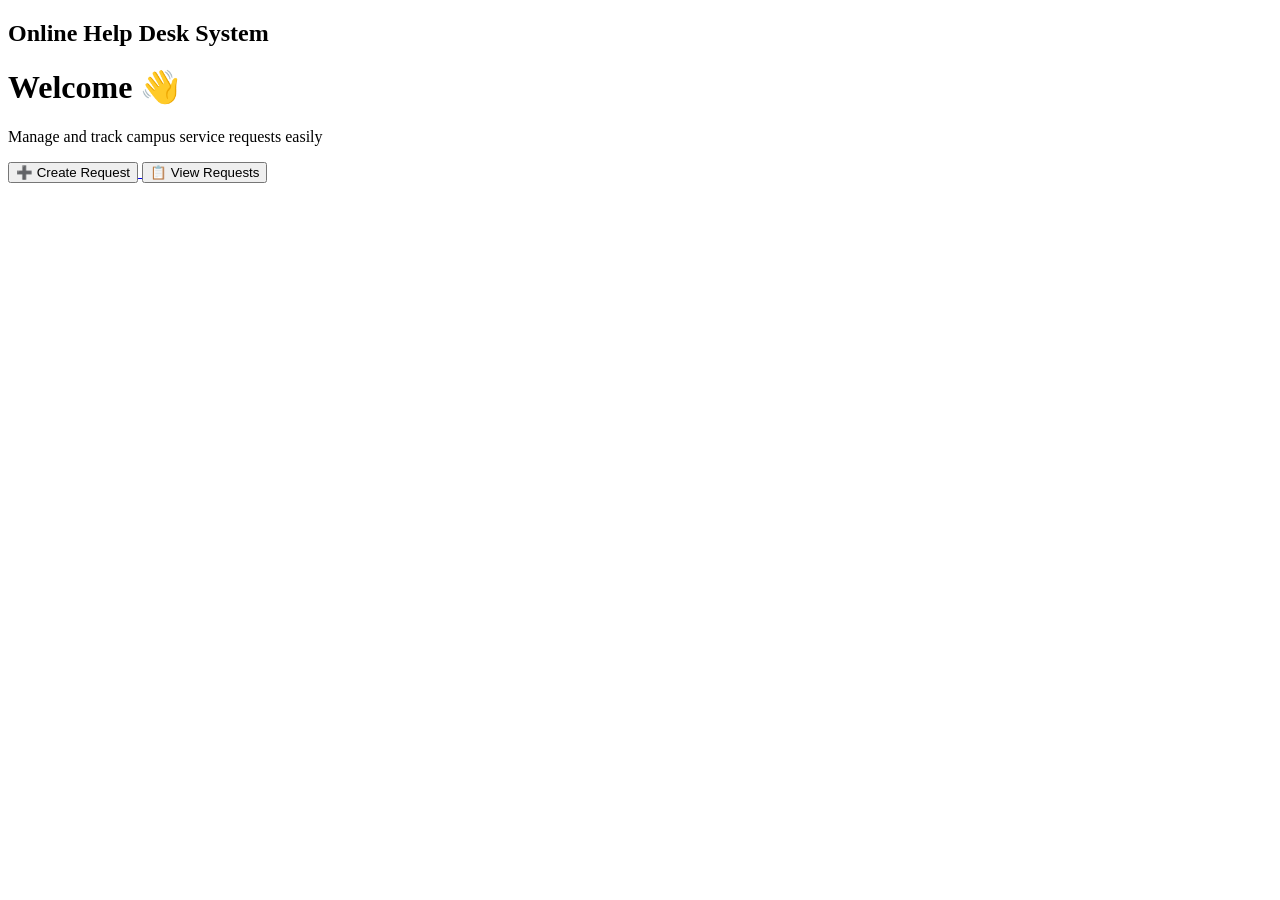
<file: src/main/resources/templates/index.html>
<!DOCTYPE html>
<html xmlns:th="http://www.thymeleaf.org">
<head>
    <title>Online Help Desk</title>
    <meta charset="UTF-8">
    <meta name="viewport" content="width=device-width, initial-scale=1.0">

    <!-- CSS -->
    <link rel="stylesheet" th:href="@{/css/style.css}">
</head>

<body>

<!-- NAVBAR -->
<div class="navbar">
    <h2>Online Help Desk System</h2>
</div>

<!-- MAIN CONTENT -->
<div class="home-container">

    <div class="home-card">
        <h1>Welcome 👋</h1>
        <p>Manage and track campus service requests easily</p>

        <div class="home-buttons">
            <a href="/create">
                <button class="btn">➕ Create Request</button>
            </a>

            <a href="/list">
                <button class="btn secondary">📋 View Requests</button>
            </a>
        </div>
    </div>

</div>

</body>
</html>
</file>
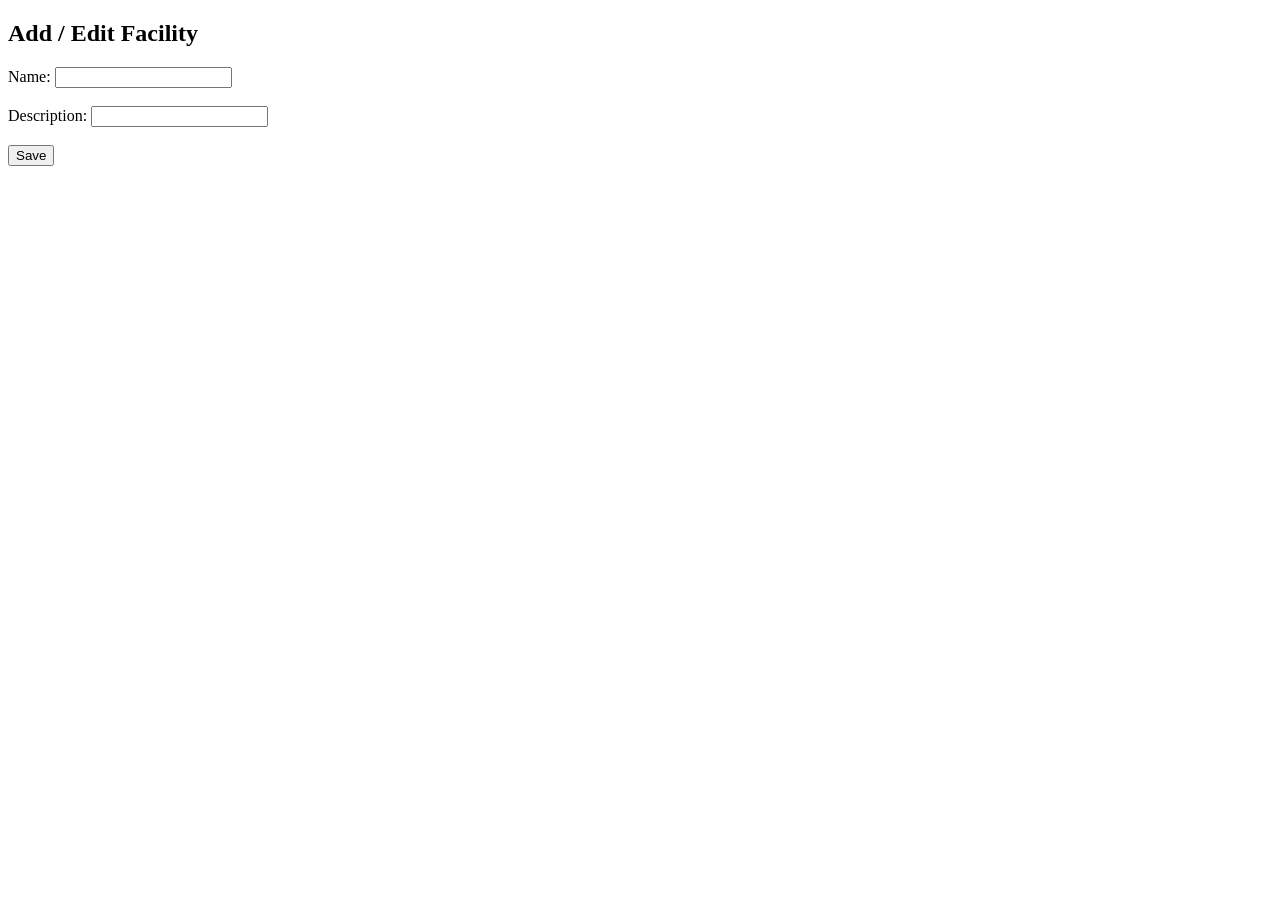
<file: src/main/resources/templates/add-facility.html>
<!DOCTYPE html>
<html xmlns:th="http://www.thymeleaf.org">
<head>
    <title>Add Facility</title>
</head>
<body>

<h2>Add / Edit Facility</h2>

<form action="/admin/facilities/save" method="post" th:object="${facility}">

    <input type="hidden" th:field="*{id}"/>

    Name: <input type="text" th:field="*{name}" required><br><br>

    Description: <input type="text" th:field="*{description}" required><br><br>

    <button type="submit">Save</button>

</form>

</body>
</html>
</file>
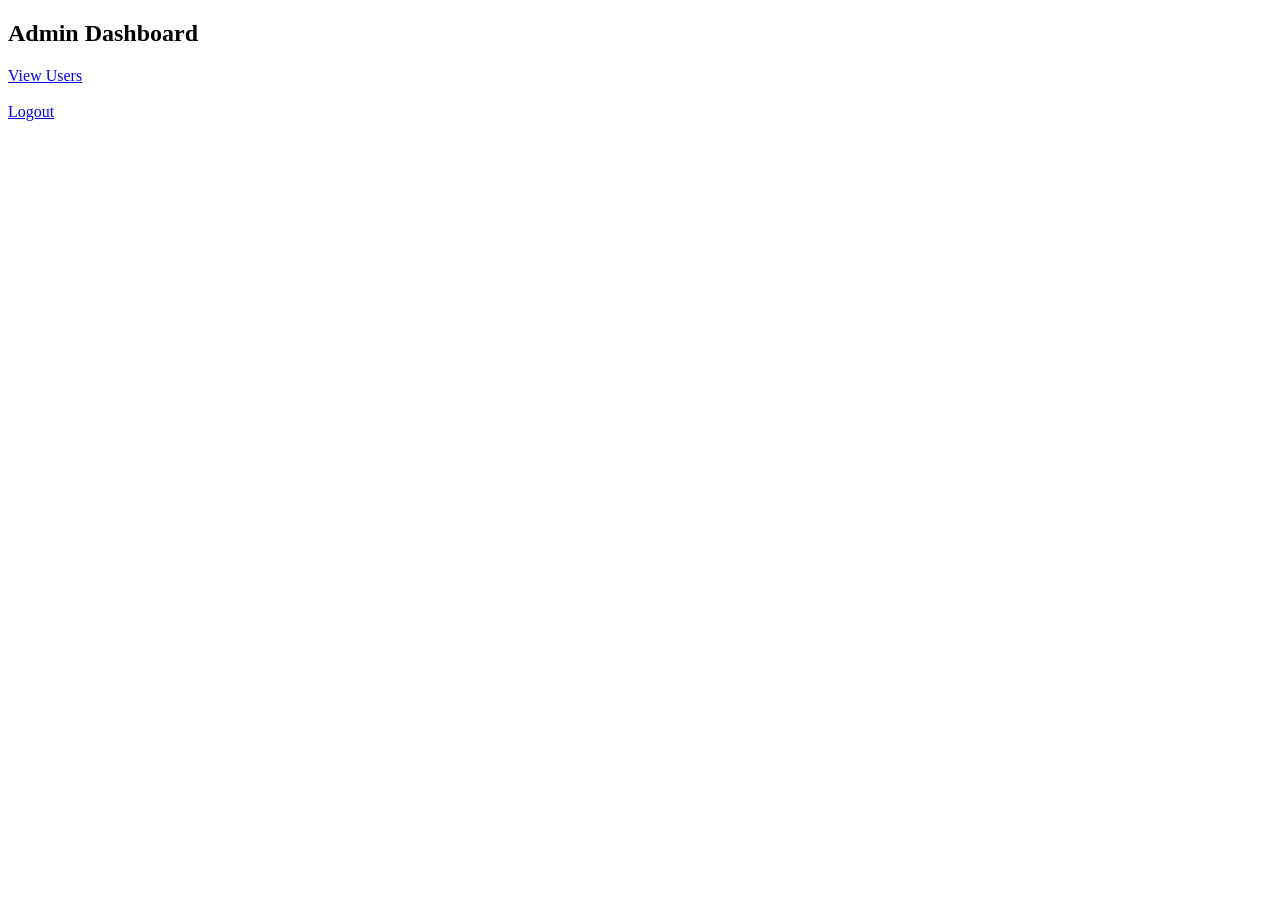
<file: src/main/resources/templates/admin_dashboard.html>
<!DOCTYPE html>
<html xmlns:th="http://www.thymeleaf.org">
<head>
    <title>Admin Dashboard</title>

    <!-- CSS -->
    <link rel="stylesheet" th:href="@{/css/style.css}">
</head>

<body class="admin-bg">

<div class="admin-container">

    <h2>Admin Dashboard</h2>

    <a href="/admin/users" class="admin-link">View Users</a>

    <br><br>

    <a href="/logout" class="admin-link logout">Logout</a>

</div>

</body>
</html>
</file>
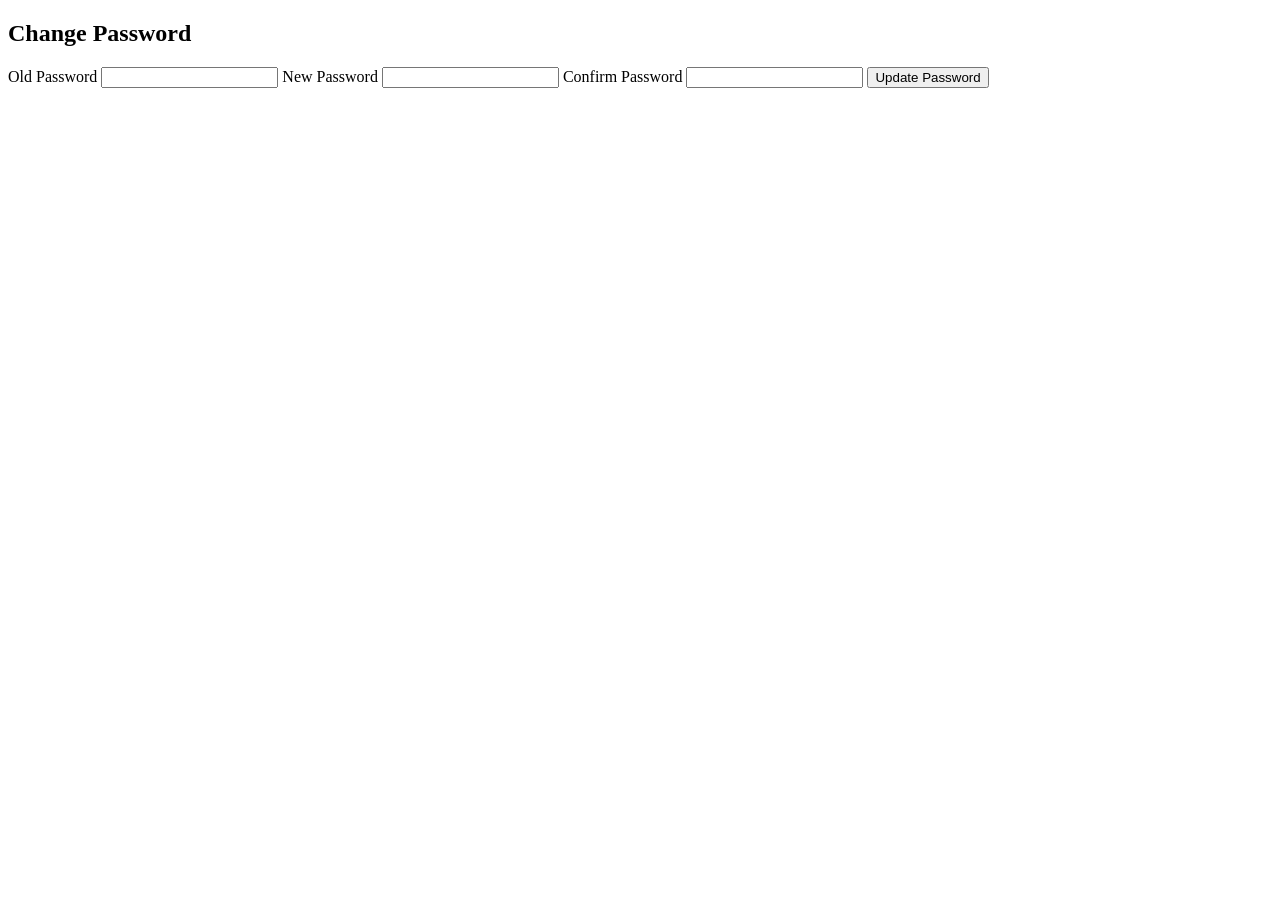
<file: src/main/resources/templates/change-password.html>
<!DOCTYPE html>
<html xmlns:th="http://www.thymeleaf.org">
<head>
    <title>Change Password</title>

    <!-- CSS -->
    <link rel="stylesheet" th:href="@{/css/style.css}">
</head>

<body>

<div class="form-container">

    <div class="form-card">
        <h2>Change Password</h2>

        <form action="/change-password" method="post">

            <label>Old Password</label>
            <input type="password" name="oldPassword" required>

            <label>New Password</label>
            <input type="password" name="newPassword" required>

            <label>Confirm Password</label>
            <input type="password" name="confirmPassword" required>

            <button type="submit" class="submit-btn">Update Password</button>

        </form>

    </div>

</div>

</body>
</html>
</file>
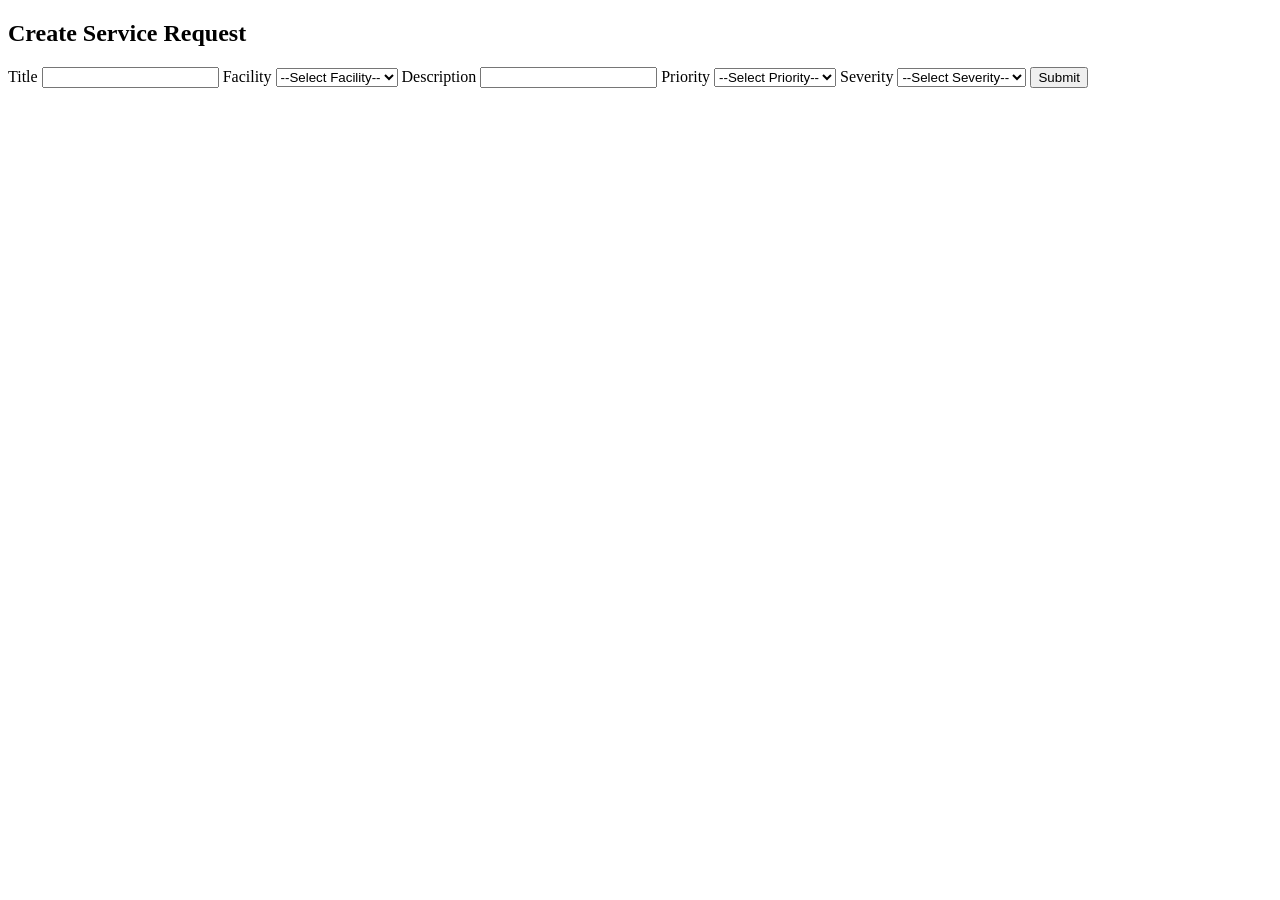
<file: src/main/resources/templates/create.html>
<!DOCTYPE html>
<html xmlns:th="http://www.thymeleaf.org">
<head>
    <title>Create Request</title>

    <!-- CSS -->
    <link rel="stylesheet" th:href="@{/css/style.css}">
</head>

<body>

<div class="form-container">

    <div class="form-card">
        <h2>Create Service Request</h2>

        <form action="/save" method="post">

            <!-- Title -->
            <label>Title</label>
            <input type="text" name="title" required>

            <!-- Facility -->
            <label>Facility</label>
            <select name="facility" required>
                <option value="">--Select Facility--</option>
                <option value="Lab">Lab</option>
                <option value="Hostel">Hostel</option>
                <option value="Library">Library</option>
                <option value="Canteen">Canteen</option>
            </select>

            <!-- Description -->
            <label>Description</label>
            <input type="text" name="description" required>

            <!-- Priority -->
            <label>Priority</label>
            <select name="priority" required>
                <option value="">--Select Priority--</option>
                <option value="LOW">Low</option>
                <option value="MEDIUM">Medium</option>
                <option value="HIGH">High</option>
            </select>

            <!-- Severity -->
            <label>Severity</label>
            <select name="severity" required>
                <option value="">--Select Severity--</option>
                <option value="LOW">LOW</option>
                <option value="MEDIUM">MEDIUM</option>
                <option value="HIGH">HIGH</option>
                <option value="CRITICAL">CRITICAL</option>
            </select>

            <button type="submit" class="submit-btn">Submit</button>

        </form>
    </div>

</div>

</body>
</html>
</file>
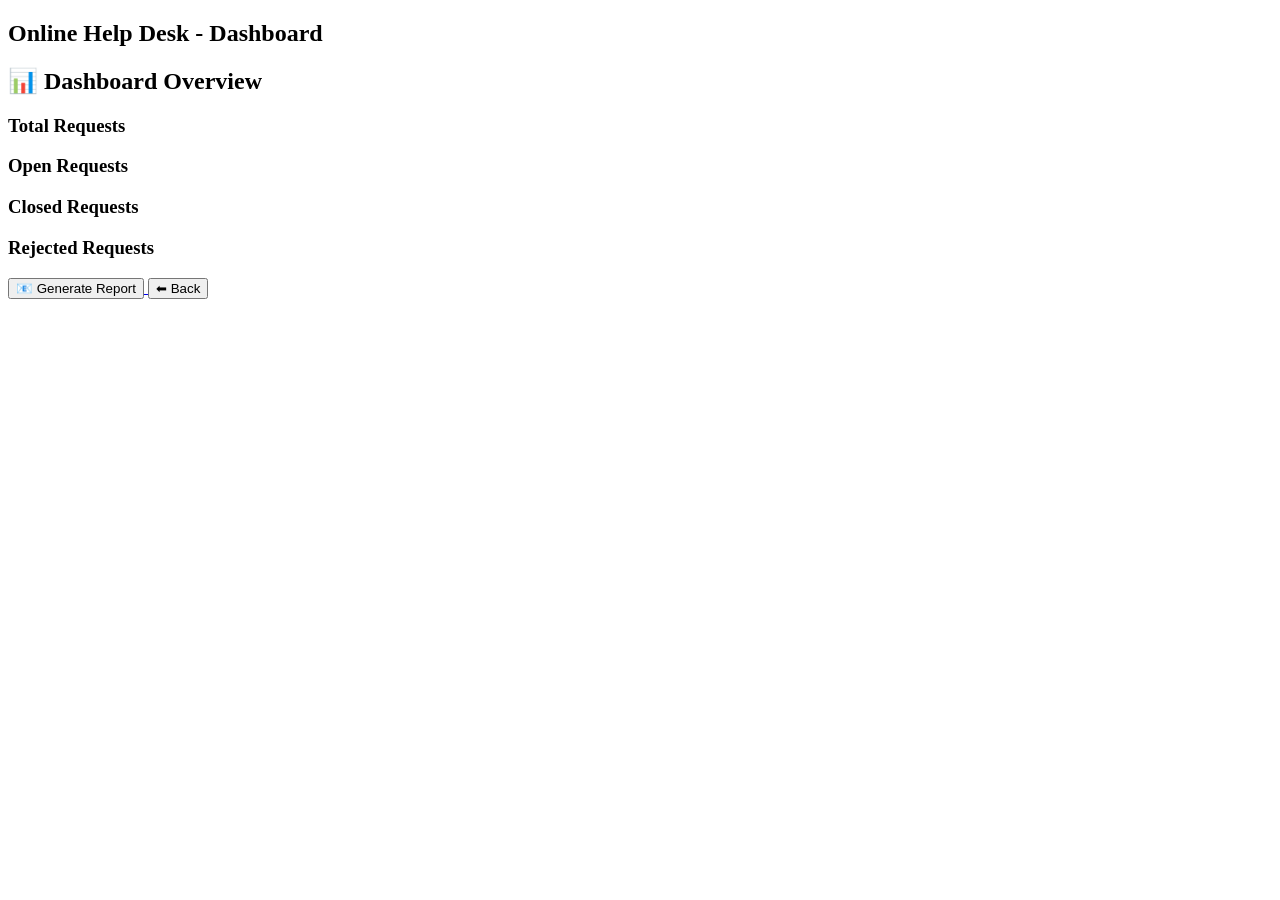
<file: src/main/resources/templates/dashboard.html>
<!DOCTYPE html>
<html xmlns:th="http://www.thymeleaf.org">
<head>
    <title>Dashboard</title>
    <meta charset="UTF-8">
    <meta name="viewport" content="width=device-width, initial-scale=1.0">

    <!-- CSS -->
    <link rel="stylesheet" th:href="@{/css/style.css}">
</head>

<body>

<!-- NAVBAR -->
<div class="navbar">
    <h2>Online Help Desk - Dashboard</h2>
</div>

<div class="container">

    <h2 class="dashboard-title">📊 Dashboard Overview</h2>

    <!-- CARDS -->
    <div class="card-container">

        <div class="dashboard-card total">
            <h3>Total Requests</h3>
            <p th:text="${total}"></p>
        </div>

        <div class="dashboard-card open">
            <h3>Open Requests</h3>
            <p th:text="${open}"></p>
        </div>

        <div class="dashboard-card closed">
            <h3>Closed Requests</h3>
            <p th:text="${closed}"></p>
        </div>

        <div class="dashboard-card rejected">
            <h3>Rejected Requests</h3>
            <p th:text="${rejected}"></p>
        </div>

    </div>

    <!-- BUTTONS -->
    <div class="action-buttons">

        <a href="/generateReport">
            <button class="btn">📧 Generate Report</button>
        </a>

        <a href="/home">
            <button class="btn secondary">⬅ Back</button>
        </a>

    </div>

</div>

</body>
</html>
</file>
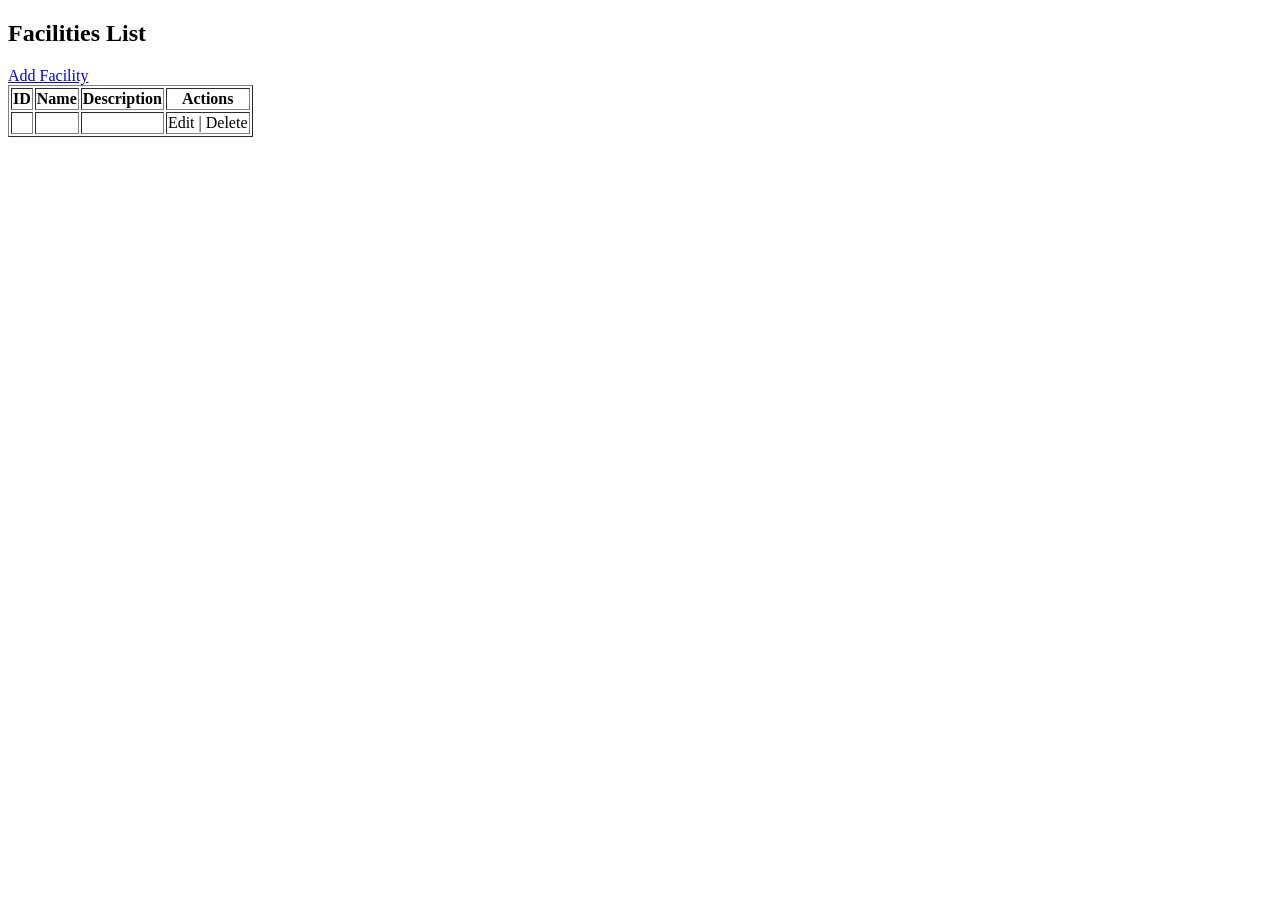
<file: src/main/resources/templates/facilities.html>
<!DOCTYPE html>
<html xmlns:th="http://www.thymeleaf.org">
<head>
    <title>Facilities</title>
</head>
<body>

<h2>Facilities List</h2>

<a href="/admin/facilities/add">Add Facility</a>

<table border="1">
    <tr>
        <th>ID</th>
        <th>Name</th>
        <th>Description</th>
        <th>Actions</th>
    </tr>

    <tr th:each="f : ${facilities}">
        <td th:text="${f.id}"></td>
        <td th:text="${f.name}"></td>
        <td th:text="${f.description}"></td>
        <td>
            <a th:href="@{'/admin/facilities/edit/' + ${f.id}}">Edit</a> |
            <a th:href="@{'/admin/facilities/delete/' + ${f.id}}">Delete</a>
        </td>
    </tr>
</table>

</body>
</html>
</file>
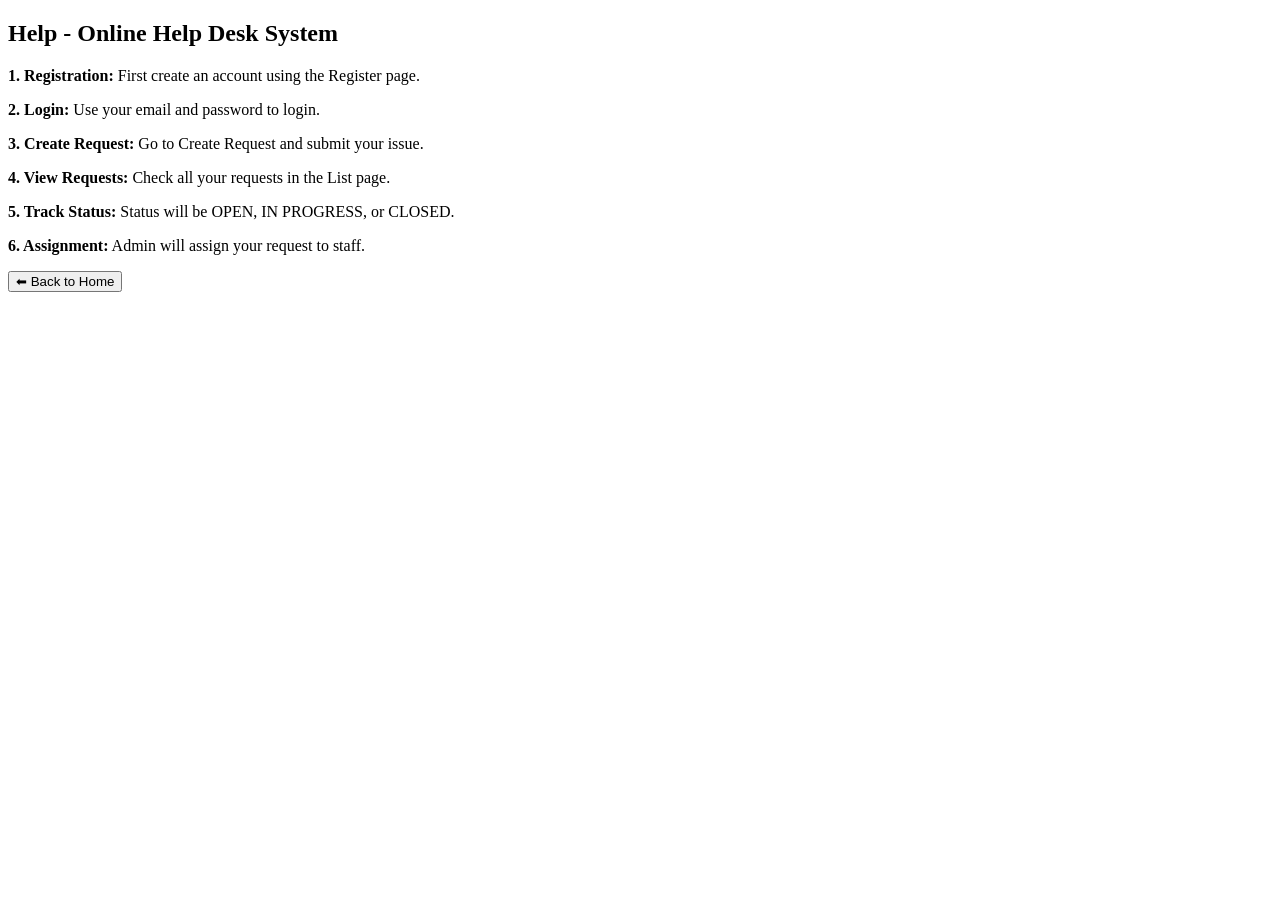
<file: src/main/resources/templates/help.html>
<!DOCTYPE html>
<html xmlns:th="http://www.thymeleaf.org">
<head>
    <title>Help</title>

    <!-- CSS -->
    <link rel="stylesheet" th:href="@{/css/style.css}">
</head>

<body class="plain-bg">

<div class="help-container">

    <h2>Help - Online Help Desk System</h2>

    <div class="help-card">

        <p><b>1. Registration:</b> First create an account using the Register page.</p>

        <p><b>2. Login:</b> Use your email and password to login.</p>

        <p><b>3. Create Request:</b> Go to Create Request and submit your issue.</p>

        <p><b>4. View Requests:</b> Check all your requests in the List page.</p>

        <p><b>5. Track Status:</b> Status will be OPEN, IN PROGRESS, or CLOSED.</p>

        <p><b>6. Assignment:</b> Admin will assign your request to staff.</p>

    </div>

    <a href="/home">
        <button class="btn secondary">⬅ Back to Home</button>
    </a>

</div>

</body>
</html>
</file>
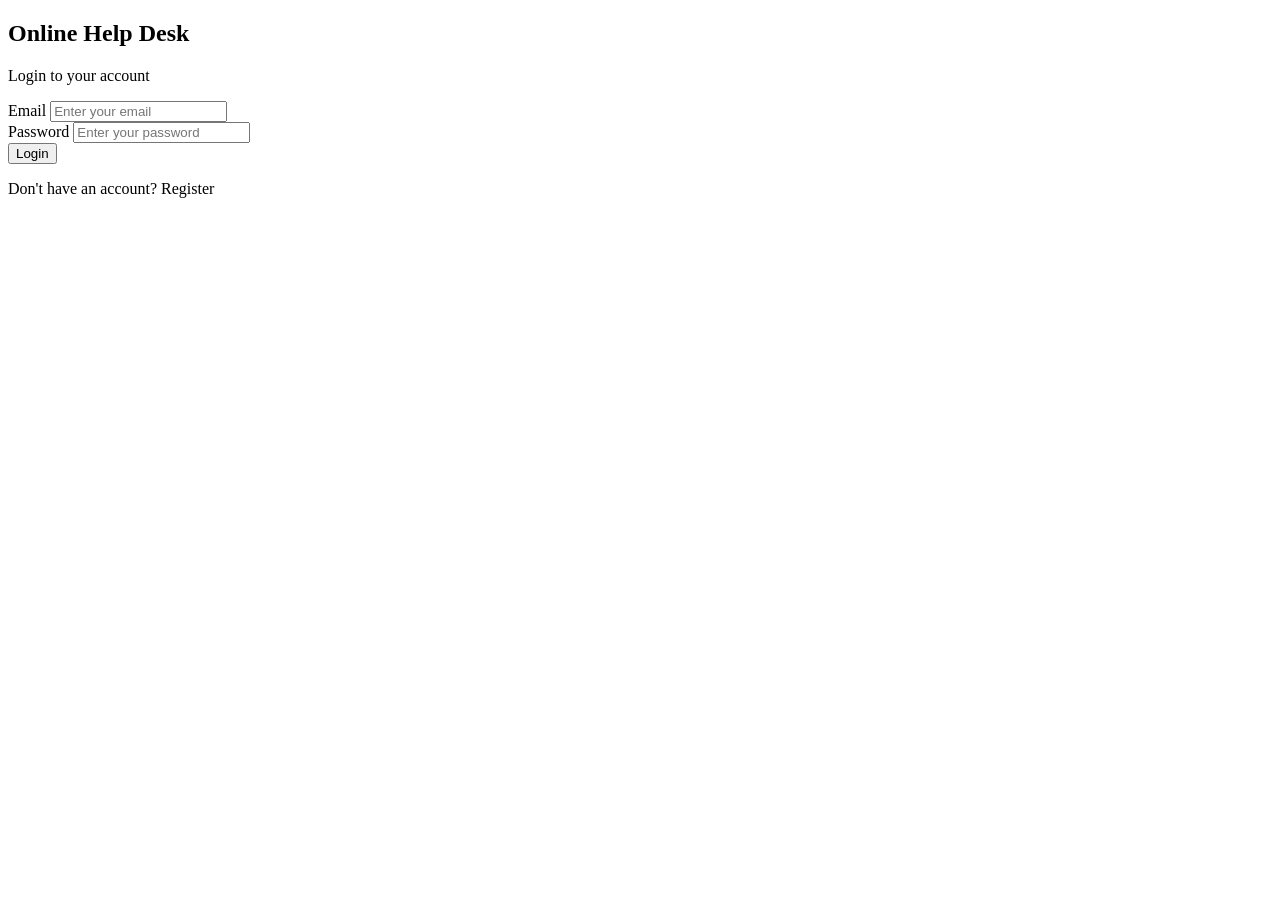
<file: src/main/resources/templates/login.html>
<!DOCTYPE html>
<html xmlns:th="http://www.thymeleaf.org">
<head>
    <title>OHD Login</title>
    <meta charset="UTF-8">
    <meta name="viewport" content="width=device-width, initial-scale=1.0">

    <!-- CSS -->
    <link rel="stylesheet" th:href="@{/css/style.css}">
</head>

<body>

<div class="login-container">

    <div class="login-card">
        <h2>Online Help Desk</h2>
        <p class="subtitle">Login to your account</p>

        <form th:action="@{/login}" method="post">

            <div class="input-group">
                <label>Email</label>
                <input type="email" name="email" placeholder="Enter your email" required>
            </div>

            <div class="input-group">
                <label>Password</label>
                <input type="password" name="password" placeholder="Enter your password" required>
            </div>

            <button type="submit" class="login-btn">Login</button>

        </form>

        <!-- Error -->
        <p class="error" th:text="${error}"></p>

        <p class="register-text">
            Don't have an account?
            <a th:href="@{/register}">Register</a>
        </p>
    </div>

</div>

</body>
</html>
</file>
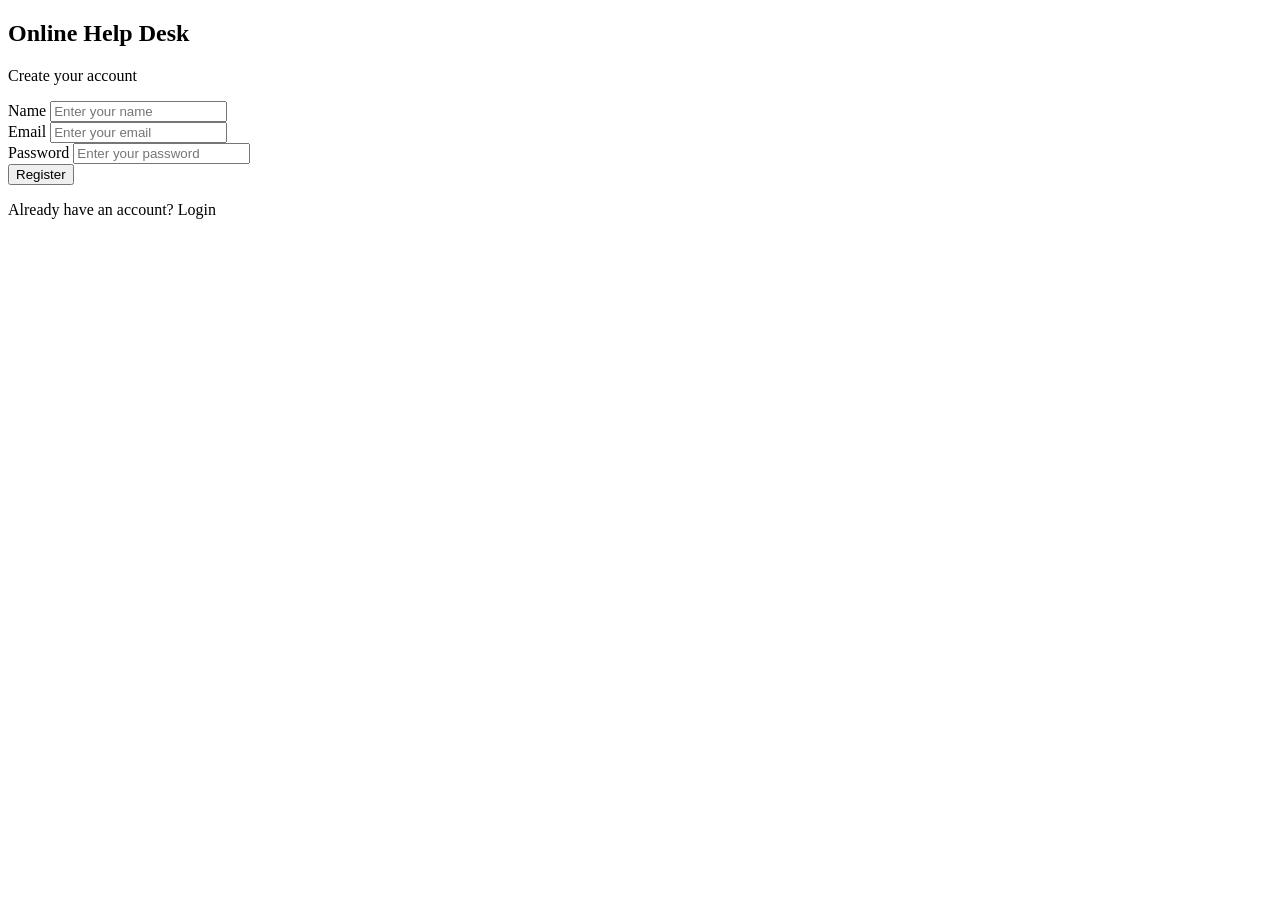
<file: src/main/resources/templates/register.html>
<!DOCTYPE html>
<html xmlns:th="http://www.thymeleaf.org">
<head>
    <title>OHD Register</title>
    <meta charset="UTF-8">
    <meta name="viewport" content="width=device-width, initial-scale=1.0">

    <!-- CSS -->
    <link rel="stylesheet" th:href="@{/css/style.css}">
</head>

<body>

<div class="login-container">

    <div class="login-card">
        <h2>Online Help Desk</h2>
        <p class="subtitle">Create your account</p>

        <form th:action="@{/register}" method="post">

            <div class="input-group">
                <label>Name</label>
                <input type="text" name="name" placeholder="Enter your name" required>
            </div>

            <div class="input-group">
                <label>Email</label>
                <input type="email" name="email" placeholder="Enter your email" required>
            </div>

            <div class="input-group">
                <label>Password</label>
                <input type="password" name="password" placeholder="Enter your password" required>
            </div>

            <button type="submit" class="login-btn">Register</button>

        </form>

        <!-- Error -->
        <p class="error" th:text="${error}"></p>

        <p class="register-text">
            Already have an account?
            <a th:href="@{/}">Login</a>
        </p>
    </div>

</div>

</body>
</html>
</file>
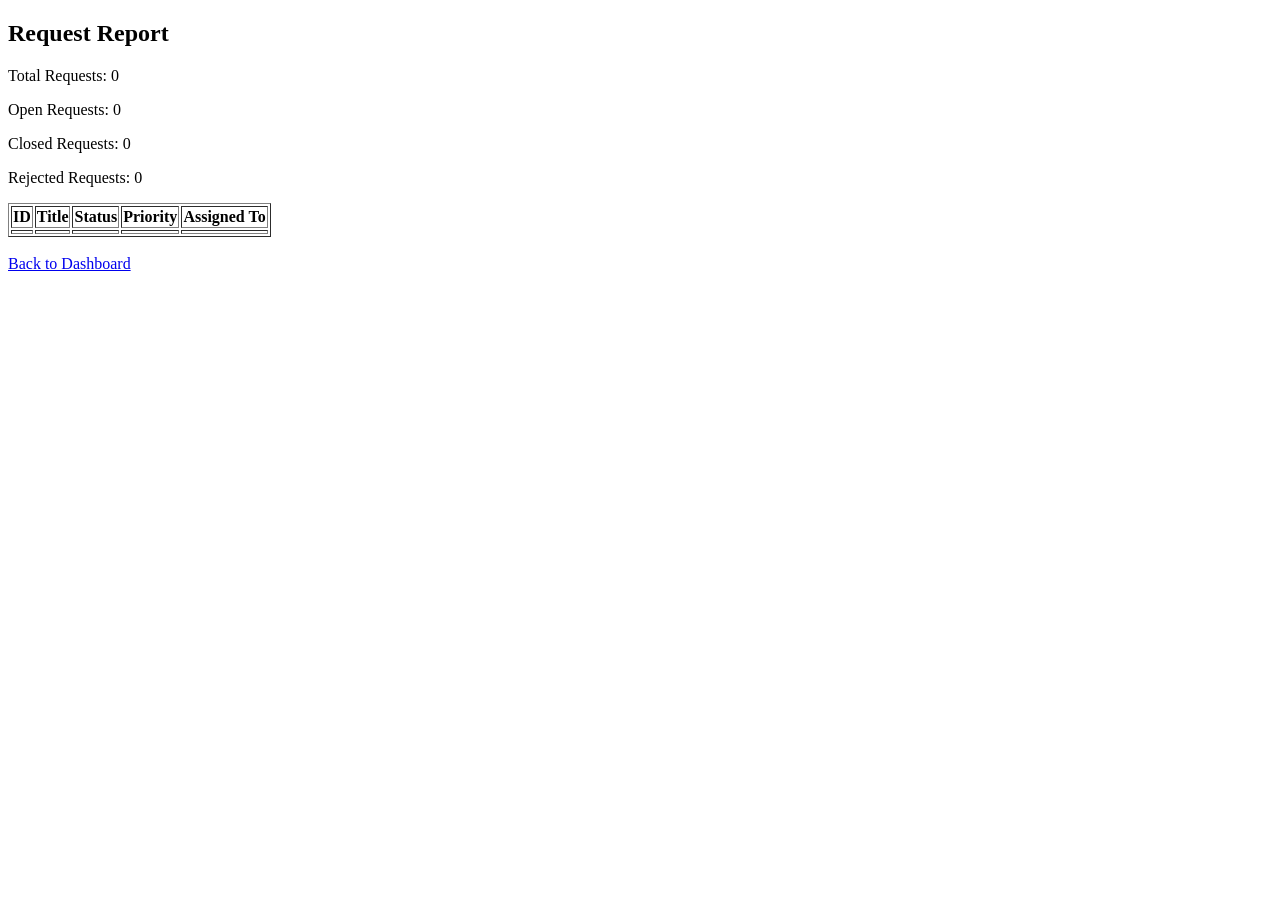
<file: src/main/resources/templates/reports.html>
<!DOCTYPE html>
<html xmlns:th="http://www.thymeleaf.org">
<head>
    <title>Request Report</title>
</head>
<body>

<h2>Request Report</h2>

<!-- Summary -->
<p>Total Requests: <span th:text="${total}">0</span></p>
<p>Open Requests: <span th:text="${open}">0</span></p>
<p>Closed Requests: <span th:text="${closed}">0</span></p>
<p>Rejected Requests: <span th:text="${rejected}">0</span></p>

<!-- Requests Table -->
<table border="1">
    <tr>
        <th>ID</th>
        <th>Title</th>
        <th>Status</th>
        <th>Priority</th>
        <th>Assigned To</th>
    </tr>

    <tr th:each="req : ${requests}">
        <td th:text="${req.id}"></td>
        <td th:text="${req.title}"></td>
        <td th:text="${req.status}"></td>
        <td th:text="${req.priority}"></td>
        <td th:text="${req.assignedTo != null ? req.assignedTo : 'Not Assigned'}"></td>
    </tr>
</table>

<br>
<a href="/dashboard">Back to Dashboard</a>

</body>
</html>
</file>
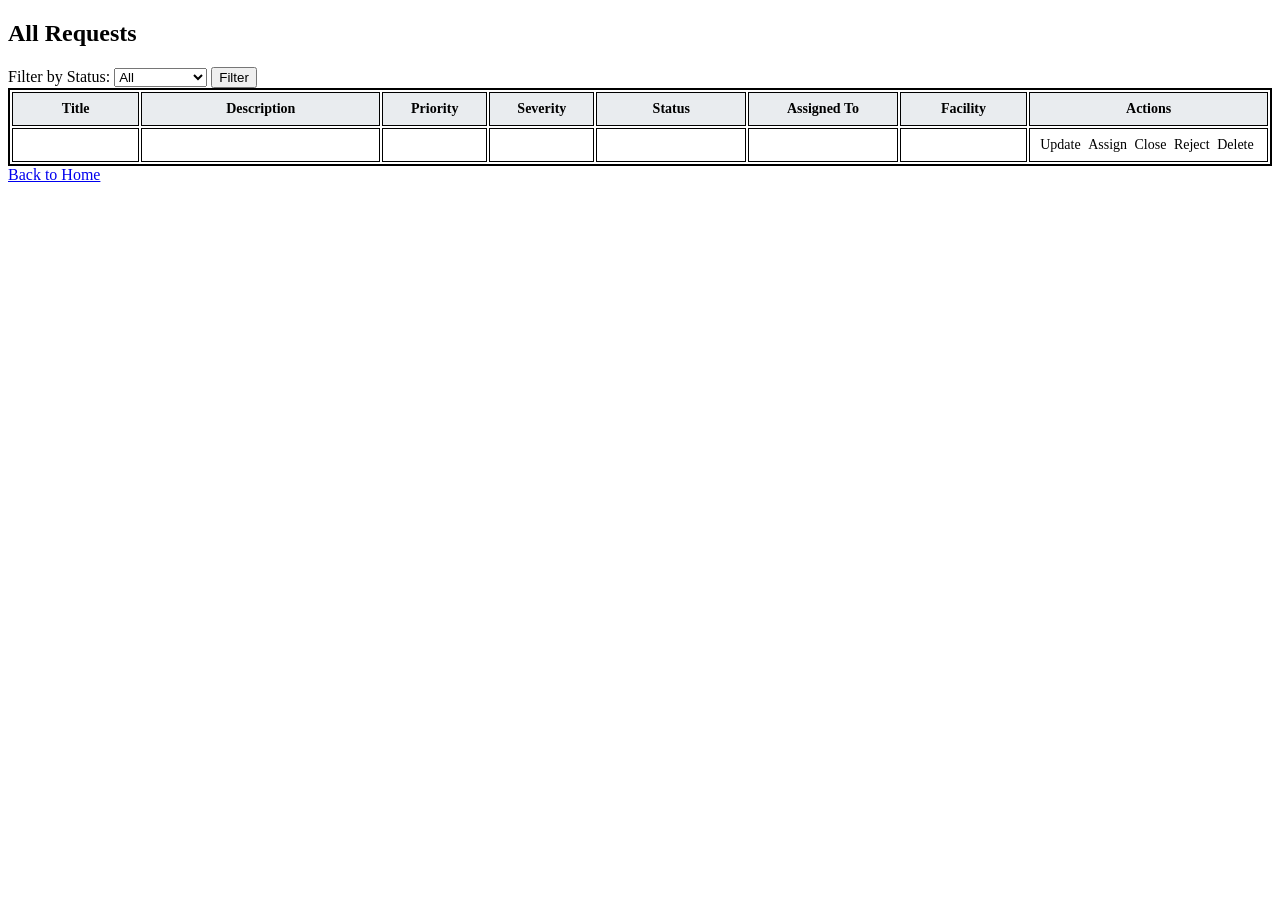
<file: src/main/resources/templates/request-list.html>
<!DOCTYPE html>
<html xmlns:th="http://www.thymeleaf.org">
<head>
    <meta charset="UTF-8">
    <title>Request List</title>
    <link rel="stylesheet" th:href="@{/css/bootstrap.min.css}">

    <style>
        table {
            table-layout: fixed;
            width: 100%;
            border: 2px solid black; /* outer border */
        }

        th, td {
            border: 1px solid black !important; /* inner borders */
            padding: 8px;
            word-wrap: break-word;
            vertical-align: middle;
            font-size: 14px;
        }

        th {
            text-align: center;
            background-color: #e9ecef;
        }

        td {
            text-align: left;
        }

        .actions a {
            margin: 2px;
        }
    </style>
</head>

<body>
<div class="container mt-4">

    <h2>All Requests</h2>

    <!-- Filter Form -->
    <form method="get" action="/list" class="mb-3">
        <label>Filter by Status:</label>
        <select name="status" class="form-select d-inline w-auto">
            <option value="">All</option>
            <option value="UNASSIGNED">Unassigned</option>
            <option value="ASSIGNED">Assigned</option>
            <option value="IN_PROGRESS">In Progress</option>
            <option value="CLOSED">Closed</option>
            <option value="REJECTED">Rejected</option>
        </select>
        <button type="submit" class="btn btn-primary btn-sm">Filter</button>
    </form>

    <!-- Table -->
    <div class="table-responsive">
        <table class="table table-striped">
            <thead class="text-center">
                <tr>
                    <th style="width:10%">Title</th>
                    <th style="width:20%">Description</th>
                    <th style="width:8%">Priority</th>
                    <th style="width:8%">Severity</th>
                    <th style="width:12%">Status</th>
                    <th style="width:12%">Assigned To</th>
                    <th style="width:10%">Facility</th>
                    <th style="width:20%">Actions</th>
                </tr>
            </thead>

            <tbody>
                <tr th:each="r : ${requests}">
                    <td th:text="${r.title}"></td>
                    <td th:text="${r.description}"></td>
                    <td th:text="${r.priority}"></td>
                    <td th:text="${r.severity}"></td>
                    <td th:text="${r.status}"></td>
                    <td th:text="${r.assignedTo != null ? r.assignedTo : 'Not Assigned'}"></td>
                    <td th:text="${r.facility}"></td>

                    <td class="actions text-center">
                        <a th:href="@{/updateStatus/{id}(id=${r.id})}" class="btn btn-info btn-sm">Update</a>
                        <a th:href="@{/assign/{id}(id=${r.id})}" class="btn btn-warning btn-sm">Assign</a>
                        <a th:href="@{/close/{id}(id=${r.id})}" class="btn btn-success btn-sm">Close</a>
                        <a th:href="@{'/reject/' + ${r.id}}" class="btn btn-danger btn-sm">Reject</a>

                        <!-- Delete with confirmation -->
                        <a th:href="@{'/delete/' + ${r.id}}"
                           th:onclick="|return confirm('Are you sure you want to delete this request?');|"
                           class="btn btn-dark btn-sm">
                           Delete
                        </a>
                    </td>
                </tr>
            </tbody>
        </table>
    </div>

    <a href="/home" class="btn btn-secondary mt-3">Back to Home</a>

</div>

<script th:src="@{/js/bootstrap.bundle.min.js}"></script>
</body>
</html>
</file>
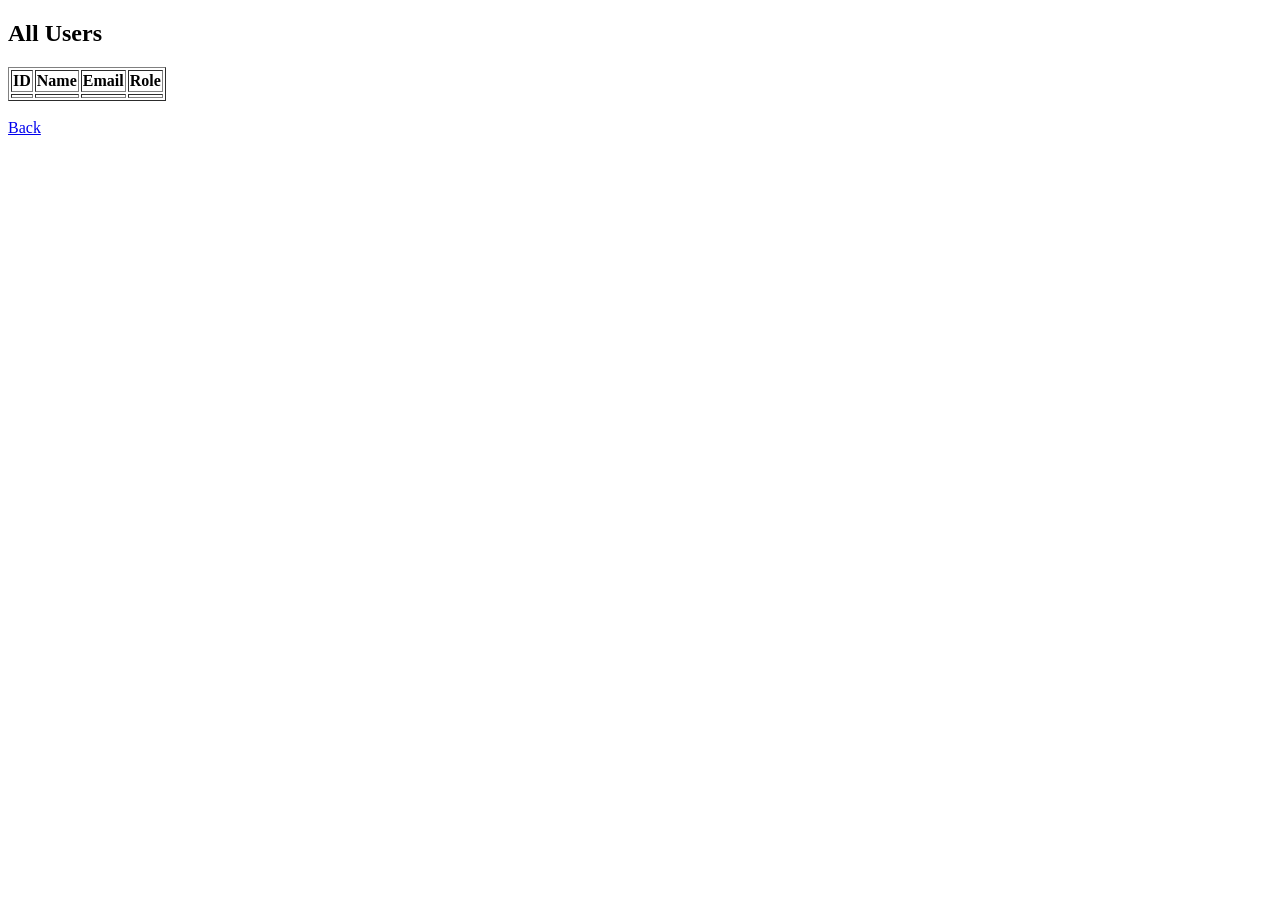
<file: src/main/resources/templates/view_users.html>
<!DOCTYPE html>
<html xmlns:th="http://www.thymeleaf.org">
<head>
    <title>View Users</title>
</head>
<body>

<h2>All Users</h2>

<table border="1">
    <tr>
        <th>ID</th>
        <th>Name</th>
        <th>Email</th>
        <th>Role</th>
    </tr>
    
    <tr th:each="user : ${users}">
        <td th:text="${user.id}"></td>
        <td th:text="${user.name}"></td>
        <td th:text="${user.email}"></td>
        <td th:text="${user.role}"></td>
    </tr>

</table>

<br>
<a href="/admin/dashboard">Back</a>

</body>
</html>
</file>
